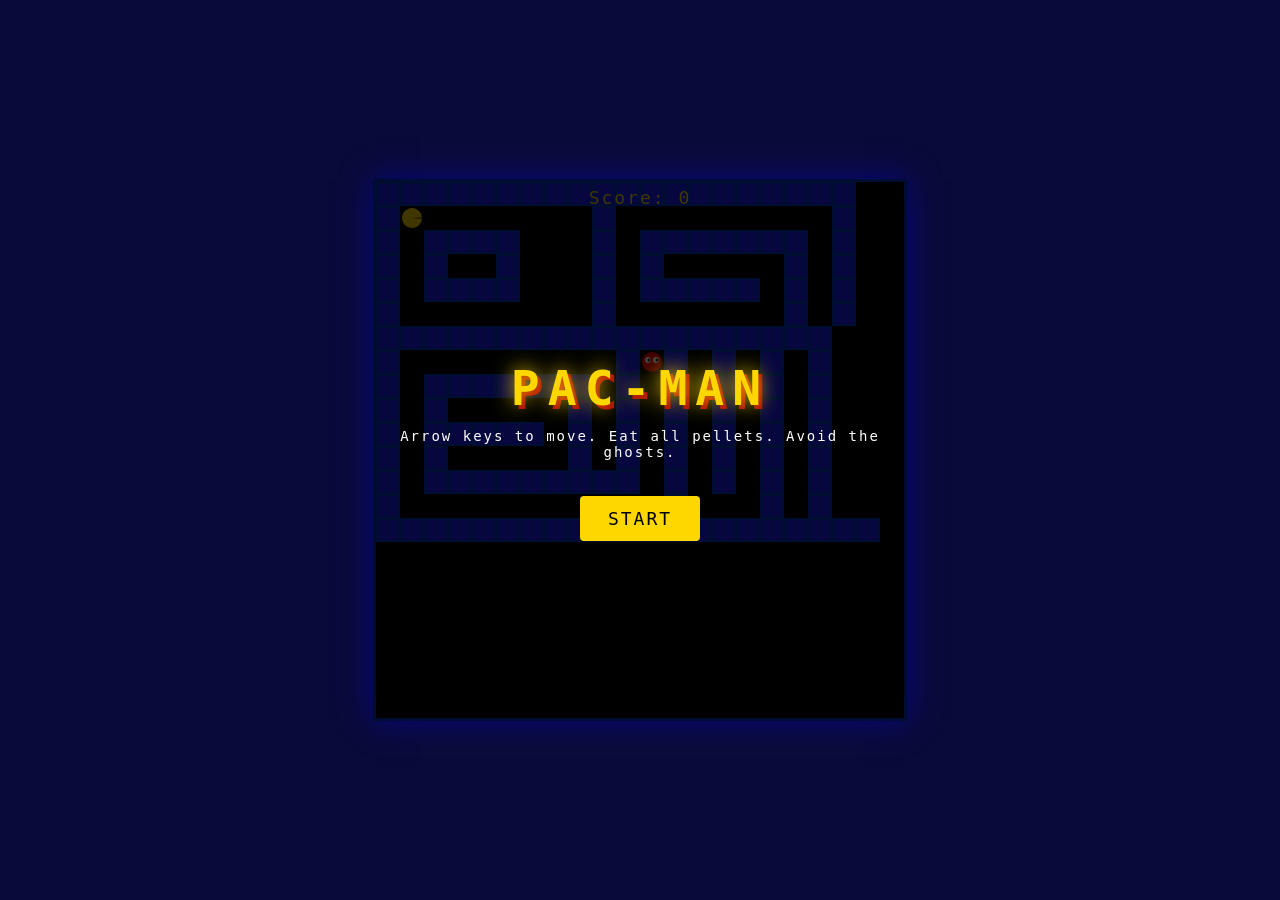
<file: demo/pacman.html>
<!DOCTYPE html>
<html lang="en">
<head>
<meta charset="UTF-8">
<title>Pac-Man</title>
<style>
  html,body{margin:0;height:100%;display:flex;justify-content:center;align-items:center;background:#0a0a3a;font-family:monospace}
  #wrap{position:relative}
  canvas{display:block;background:#000;border:3px solid #0033cc;box-shadow:0 0 30px rgba(0,0,200,0.5)}
  .overlay{position:absolute;inset:0;display:flex;flex-direction:column;justify-content:center;align-items:center;color:#FFD700;text-align:center;background:rgba(0,0,0,0.75);padding:20px}
  .title{font-size:48px;letter-spacing:8px;margin:0;color:#FFD700;text-shadow:0 0 20px #FFD700,4px 4px 0 #a00}
  .sub{font-size:14px;color:#fff;margin:12px 0 24px;letter-spacing:2px}
  .btn{margin-top:12px;padding:12px 28px;background:#FFD700;color:#000;font:inherit;font-size:18px;border:none;border-radius:4px;cursor:pointer;letter-spacing:2px}
  .btn:hover{background:#fff}
  .hint{position:absolute;bottom:8px;left:50%;transform:translateX(-50%);color:#666;font-size:11px}
  .score{position:absolute;top:8px;left:50%;transform:translateX(-50%);color:#FFD700;font-size:18px;letter-spacing:2px}
</style>
</head>
<body>
<div id="wrap">
  <canvas id="c" width="528" height="536"></canvas>
  <div id="score" class="score">Score: 0</div>
  <div id="overlay" class="overlay">
    <h1 class="title">PAC-MAN</h1>
    <div class="sub">Arrow keys to move. Eat all pellets. Avoid the ghosts.</div>
    <button class="btn" id="startBtn">START</button>
  </div>
</div>
<script>
const canvas = document.getElementById('c');
const ctx = canvas.getContext('2d');
const W = 528, H = 536, CELL = 24, COLS = 22, ROWS = 22;
const scoreEl = document.getElementById('score');
const overlay = document.getElementById('overlay');
const startBtn = document.getElementById('startBtn');
const MAZE = [
  "####################  ",
  "#        #         #  ",
  "# ####   # ####### #  ",
  "# #  #   # #     # #  ",
  "# ####   # ##### # #  ",
  "#        #       # #  ",
  "###################  ",
  "#         # # # # #   ",
  "# ####### # # # # #   ",
  "# #     # # # # # #   ",
  "# ##### # # # # # #   ",
  "# #     # # # # # #   ",
  "# ######### # # # #   ",
  "#           #   # #   ",
  "#####################",
];

const maze = MAZE.map(r => r.split('').map(c => c === '#' ? 1 : (c === ' ' ? 0 : 1)));
let pac = {x:1, y:1, dx:0, dy:0, mouth:0, alive:true};
let ghosts = [
  {x:11, y:7, dx:1, dy:0, color:'#ff0000', speed:0.08, frac:0},
  {x:9, y:13, dx:-1, dy:0, color:'#ff7777', speed:0.07, frac:0},
];
let pellets = [], score = 0, gameOver = false, won = false, started = false, lastTime = 0, animTime = 0;

function init() {
  pellets = [];
  for (let r = 0; r < ROWS; r++) {
    for (let c = 0; c < COLS; c++) {
      if (maze[r] && maze[r][c] === 0) pellets.push({x:c, y:r, eaten:false});
    }
  }
  pac = {x:1, y:1, dx:0, dy:0, mouth:0, alive:true};
  ghosts = [
    {x:11, y:7, dx:1, dy:0, color:'#ff0000', speed:0.08, frac:0},
    {x:9, y:13, dx:-1, dy:0, color:'#ff7777', speed:0.07, frac:0},
  ];
  score = 0; gameOver = false; won = false;
  scoreEl.textContent = 'Score: 0';
}

function isWall(x, y) {
  if (y < 0 || y >= ROWS) return true;
  if (x < 0 || x >= COLS) return true;
  return maze[y][x] === 1;
}

function canMove(x, y, dx, dy) {
  if (dx === 0 && dy === 0) return false;
  return !isWall(x + dx, y + dy);
}

function movePac() {
  if (!pac.alive) return;
  if (pac.dx !== 0 || pac.dy !== 0) {
    const nx = pac.x + pac.dx, ny = pac.y + pac.dy;
    if (!isWall(nx, ny)) { pac.x = nx; pac.y = ny; }
    else { pac.dx = 0; pac.dy = 0; }
  }
  pac.mouth += 0.25;
}

function moveGhost(g) {
  if (!pac.alive) return;
  const opts = [[1,0],[-1,0],[0,1],[0,-1]];
  const valid = opts.filter(([dx,dy]) => !isWall(g.x+dx, g.y+dy));
  if (valid.length === 0) return;
  let best = valid[0];
  let bestDist = Infinity;
  for (const [dx,dy] of valid) {
    const d = Math.hypot(g.x+dx-pac.x, g.y+dy-pac.y);
    if (d < bestDist) { bestDist = d; best = [dx,dy]; }
  }
  // 15% random
  if (Math.random() < 0.15) best = valid[Math.floor(Math.random()*valid.length)];
  g.x += best[0]; g.y += best[1];
  g.dx = best[0]; g.dy = best[1];
}

function checkCollisions() {
  for (const g of ghosts) {
    if (g.x === pac.x && g.y === pac.y && pac.alive) {
      pac.alive = false;
      gameOver = true;
      showOverlay('GAME OVER', 'You were caught by the ghosts.');
    }
  }
}

function showOverlay(title, sub, btnText='START') {
  overlay.style.display = 'flex';
  overlay.innerHTML = `
    <h1 class="title">${title}</h1>
    <div class="sub">${sub}</div>
    <button class="btn" id="startBtn">${btnText}</button>
  `;
  document.getElementById('startBtn').onclick = startGame;
}

function startGame() {
  init();
  overlay.style.display = 'none';
  started = true;
  lastTime = performance.now();
}

function gameLoop(time) {
  if (started && !gameOver && !won) {
    const dt = time - lastTime;
    lastTime = time;
    animTime += dt;
    if (animTime > 120) {
      animTime = 0;
      movePac();
      ghosts.forEach(g => {
        g.frac += g.speed * 20;
        if (g.frac >= 1) { g.frac = 0; moveGhost(g); }
      });
      checkCollisions();
      for (const p of pellets) {
        if (!p.eaten && p.x === pac.x && p.y === pac.y) {
          p.eaten = true;
          score += 10;
          scoreEl.textContent = 'Score: ' + score;
        }
      }
      if (pellets.every(p => p.eaten)) {
        won = true;
        showOverlay('YOU WIN', `Score: ${score}`, 'PLAY AGAIN');
      }
    }
  }
  draw();
  requestAnimationFrame(gameLoop);
}

function draw() {
  ctx.fillStyle = '#000';
  ctx.fillRect(0, 0, W, H);
  // Draw maze walls
  for (let r = 0; r < ROWS; r++) {
    for (let c = 0; c < COLS; c++) {
      if (maze[r] && maze[r][c] === 1) {
        ctx.fillStyle = '#0033cc';
        ctx.fillRect(c*CELL, r*CELL, CELL, CELL);
        ctx.fillStyle = '#1a1aff';
        ctx.fillRect(c*CELL+2, r*CELL+2, CELL-4, CELL-4);
      }
    }
  }
  // Pellets
  ctx.fillStyle = '#FFD700';
  for (const p of pellets) {
    if (!p.eaten) {
      ctx.beginPath();
      ctx.arc(p.x*CELL + CELL/2, p.y*CELL + CELL/2, 3, 0, Math.PI*2);
      ctx.fill();
    }
  }
  // Pac-Man
  if (pac.alive) {
    let rot = 0;
    if (pac.dx < 0) rot = Math.PI;
    else if (pac.dy < 0) rot = -Math.PI/2;
    else if (pac.dy > 0) rot = Math.PI/2;
    const cx = pac.x*CELL + CELL/2;
    const cy = pac.y*CELL + CELL/2;
    const mouth = Math.abs(Math.sin(pac.mouth)) * 0.4 + 0.05;
    ctx.save();
    ctx.translate(cx, cy);
    ctx.rotate(rot);
    ctx.fillStyle = '#FFD700';
    ctx.beginPath();
    ctx.arc(0, 0, CELL/2 - 2, mouth, Math.PI*2 - mouth);
    ctx.lineTo(0, 0);
    ctx.fill();
    ctx.restore();
  }
  // Ghosts
  ghosts.forEach(g => {
    const cx = g.x*CELL + CELL/2;
    const cy = g.y*CELL + CELL/2;
    ctx.fillStyle = g.color;
    ctx.beginPath();
    ctx.arc(cx, cy, CELL/2 - 2, 0, Math.PI*2);
    ctx.fill();
    ctx.fillStyle = '#fff';
    ctx.beginPath();
    ctx.arc(cx - 4, cy - 2, 3, 0, Math.PI*2);
    ctx.arc(cx + 4, cy - 2, 3, 0, Math.PI*2);
    ctx.fill();
    ctx.fillStyle = '#000';
    ctx.beginPath();
    ctx.arc(cx - 4 + g.dx, cy - 2, 1.5, 0, Math.PI*2);
    ctx.arc(cx + 4 + g.dx, cy - 2, 1.5, 0, Math.PI*2);
    ctx.fill();
  });
}

document.addEventListener('keydown', (e) => {
  if (!started) return;
  if (e.key === 'ArrowLeft') { pac.dx = -1; pac.dy = 0; }
  else if (e.key === 'ArrowRight') { pac.dx = 1; pac.dy = 0; }
  else if (e.key === 'ArrowUp') { pac.dx = 0; pac.dy = -1; }
  else if (e.key === 'ArrowDown') { pac.dx = 0; pac.dy = 1; }
  e.preventDefault();
});

document.getElementById('startBtn').onclick = startGame;
requestAnimationFrame(gameLoop);
</script>
</body>
</html>
</file>
